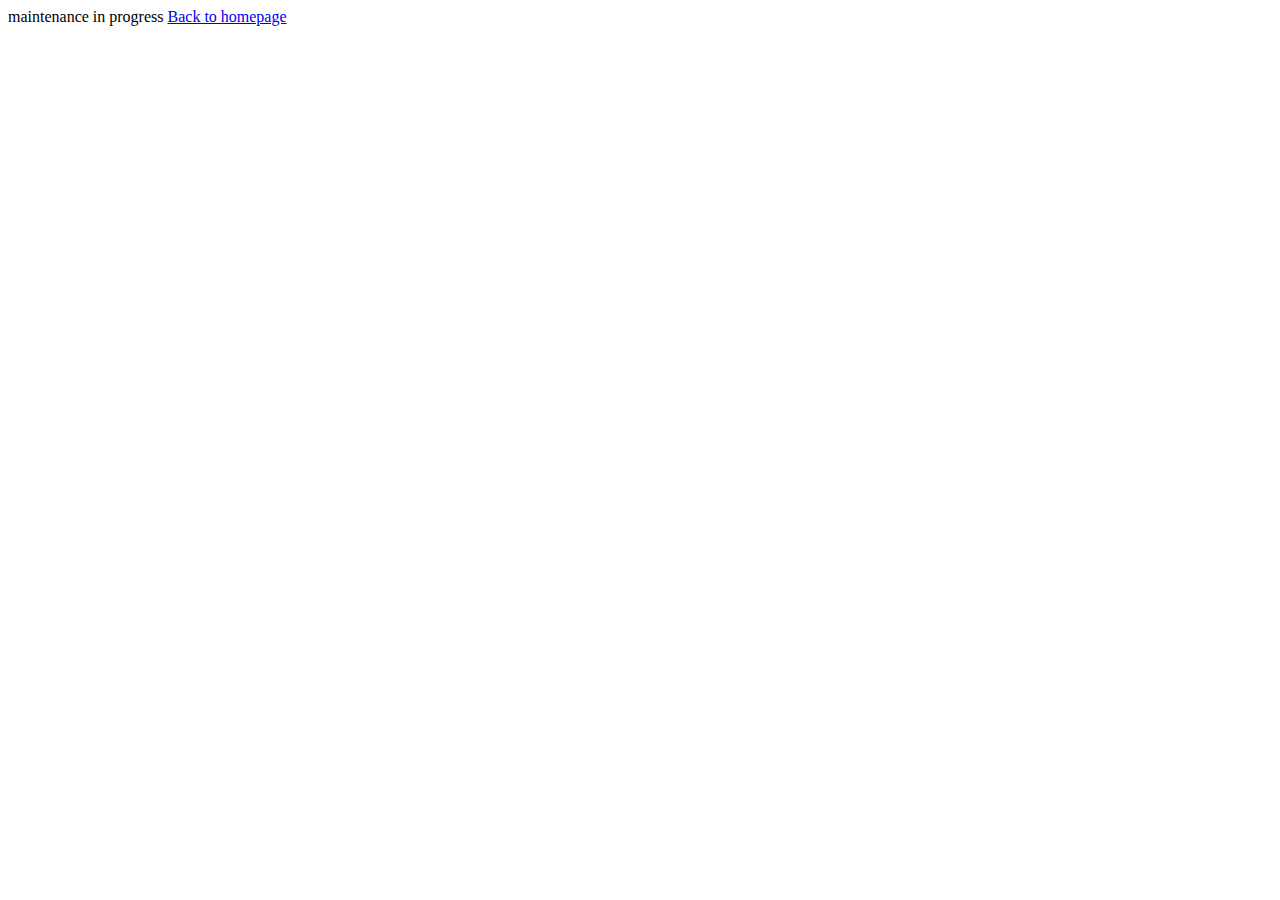
<file: src/maintenance.html>
<!DOCTYPE html>
<html lang="en">
<head>
    <meta charset="UTF-8">
    <meta http-equiv="X-UA-Compatible" content="IE=edge">
    <meta name="viewport" content="width=device-width, initial-scale=1.0">
    <title>Document</title>
</head>
<body>
    maintenance in progress
    <a href="https://janqueralt.es">Back to homepage</a>
</body>
</html>
</file>
